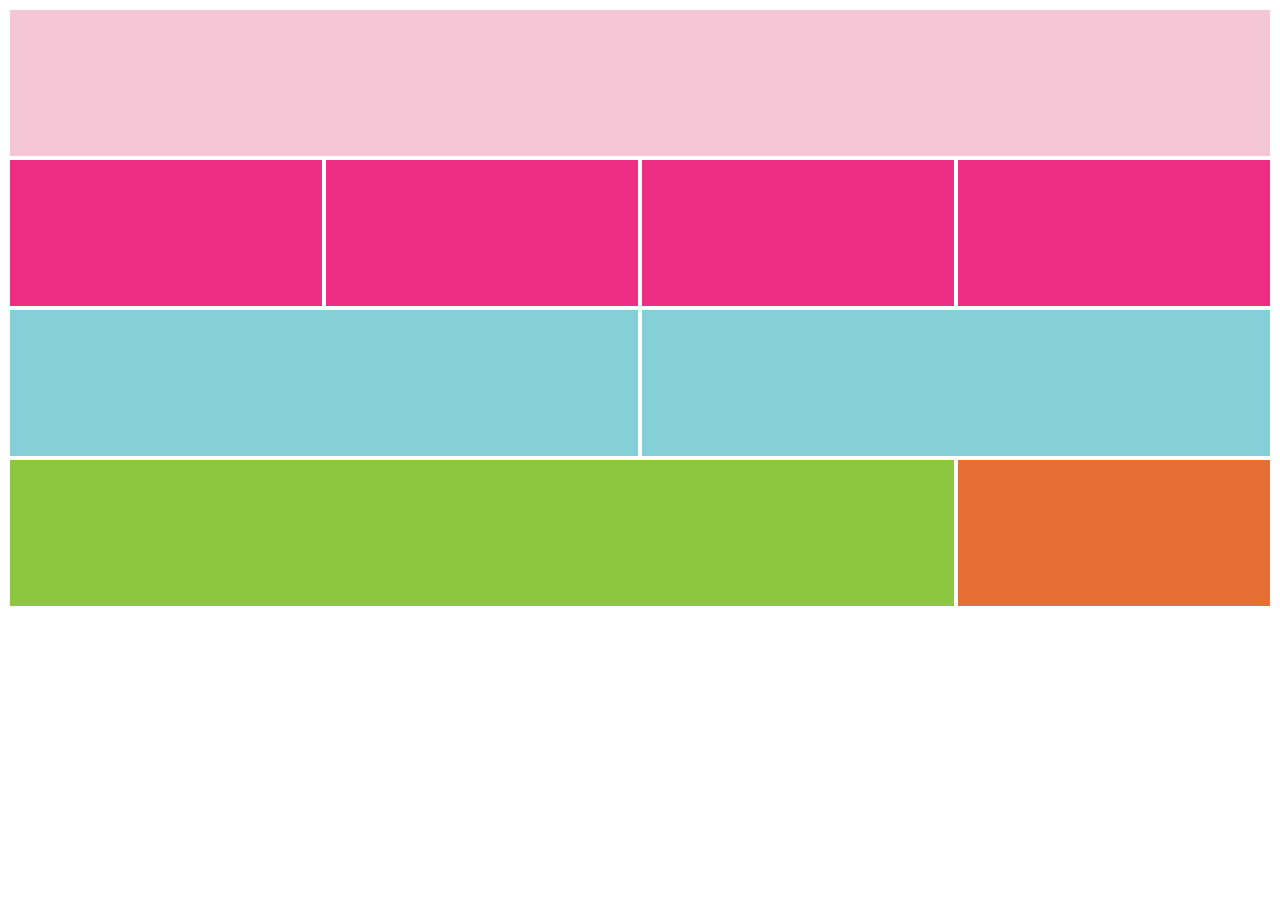
<file: colorGrid/index.html>
<!DOCTYPE html>
<html lang="en">
<head>
<link rel="stylesheet" href = styles.css>

<p class = "pink">- `#F5C6D6`</p>
<p class = "hot-pink">- `#EE2E84`</p>
<p class = "hot-pink">- `#EE2E84`</p>
<p class = "hot-pink">- `#EE2E84`</p>
<p class = "hot-pink">- `#EE2E84`</p>
<p class = "blue">- `#85CFD8`</p>
<p class = "blue">- `#85CFD8`</p>
<p class = "green">- `#8DC63F`</p>
<p class = "orange">- `#E76E34`</p>
</head>

<body>

</body>
</html>
</file>
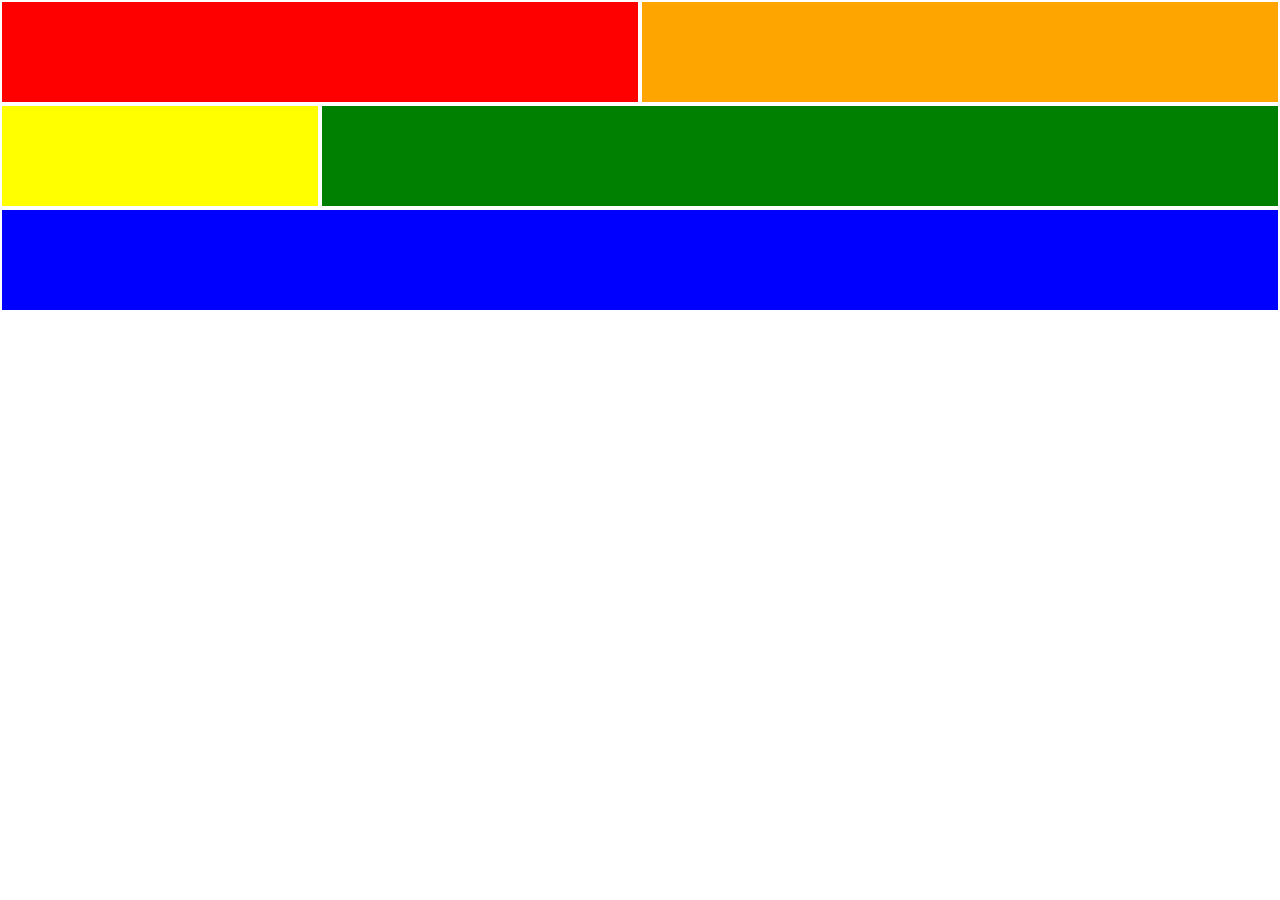
<file: cssGridPractice/index.html>
<!DOCTYPE html>
<html lang ="en">
<head>
<link rel = "stylesheet" href = styles.css>
</head>
<body>
    <div id = "grid">
        <div id = "red"></div>
        <div id = "orange"></div>
        <div id = "yellow"></div>
        <div id = "green"></div>
        <div id = "blue"></div>
    </div>
</body>
</html>
</file>
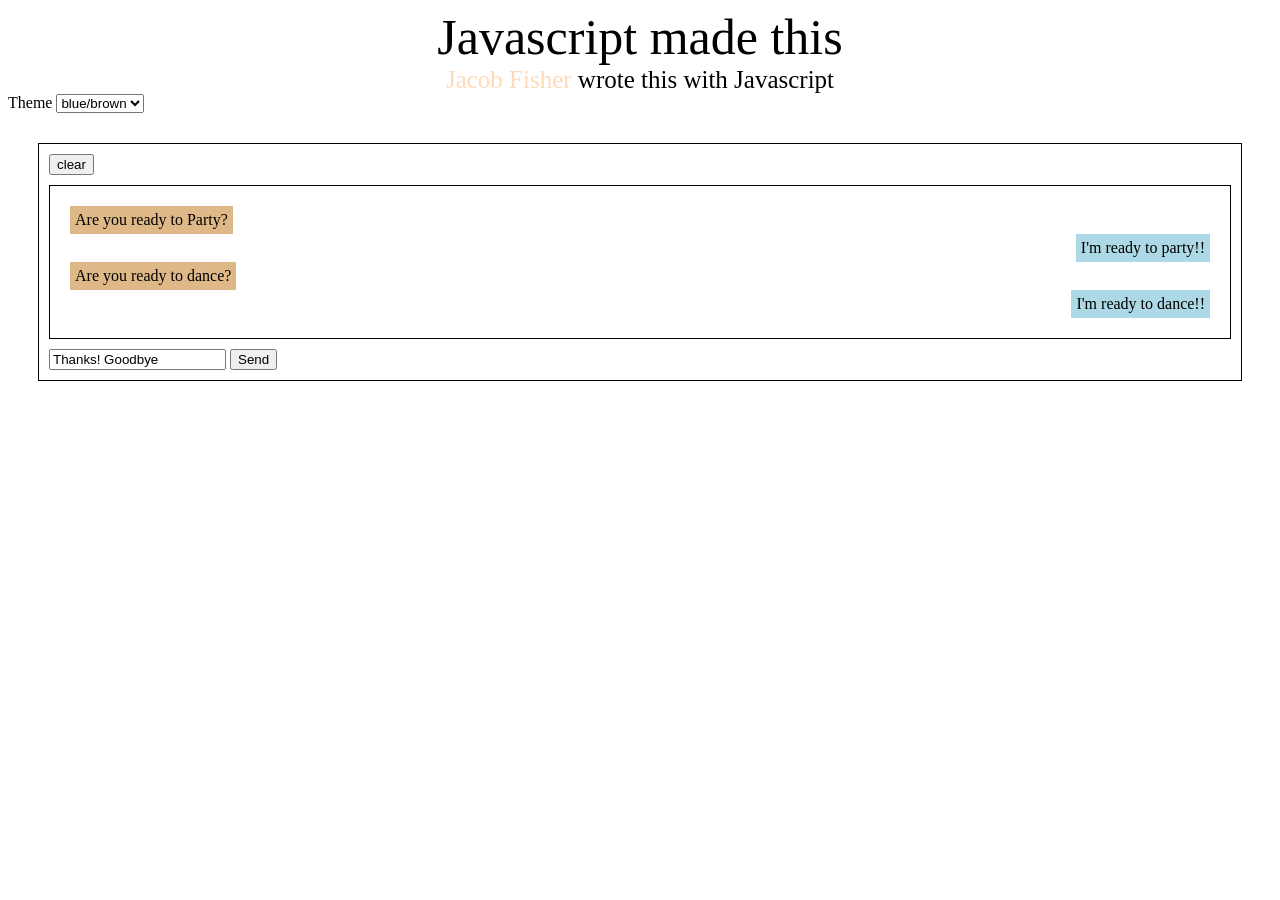
<file: dom-olympics-start/index.html>
<!DOCTYPE html>
<html lang="en">
<head>
    <meta charset="UTF-8">
    <meta name="viewport" content="width=device-width, initial-scale=1.0">
    <meta http-equiv="X-UA-Compatible" content="ie=edge">
    <link rel="stylesheet" href="style.css">
    <title>DOM Olympics</title>
</head>
<body>
    <header id="header"></header>
    <label>Theme</label>
    <select id="theme-drop-down">
        <option value="theme-one">blue/brown</option>
        <option value="theme-two">red/black</option>
    </select>
    <div id="main">
        <button id='clear-button'>clear</button>
        <div class="messages">
            <div id = "messageLeft1" class="message left">
                I have something serious to talk about
            </div>
            <div id = "messageRight1" class="message right">
                I don't want to talk
            </div>
            <div id = "messageLeft2" class="message left">
                You have to, you're the police
            </div>
            <div id = "messageRight2" class="message right">
                I'm just a simple farmer
            </div>
        </div>
        <form name="message">
            <input id="input" value="Thanks! Goodbye"/>
            <button>Send</button>
        </form>
    </div>
   
    <script src="index.js"></script>
</body>
</html>
</file>
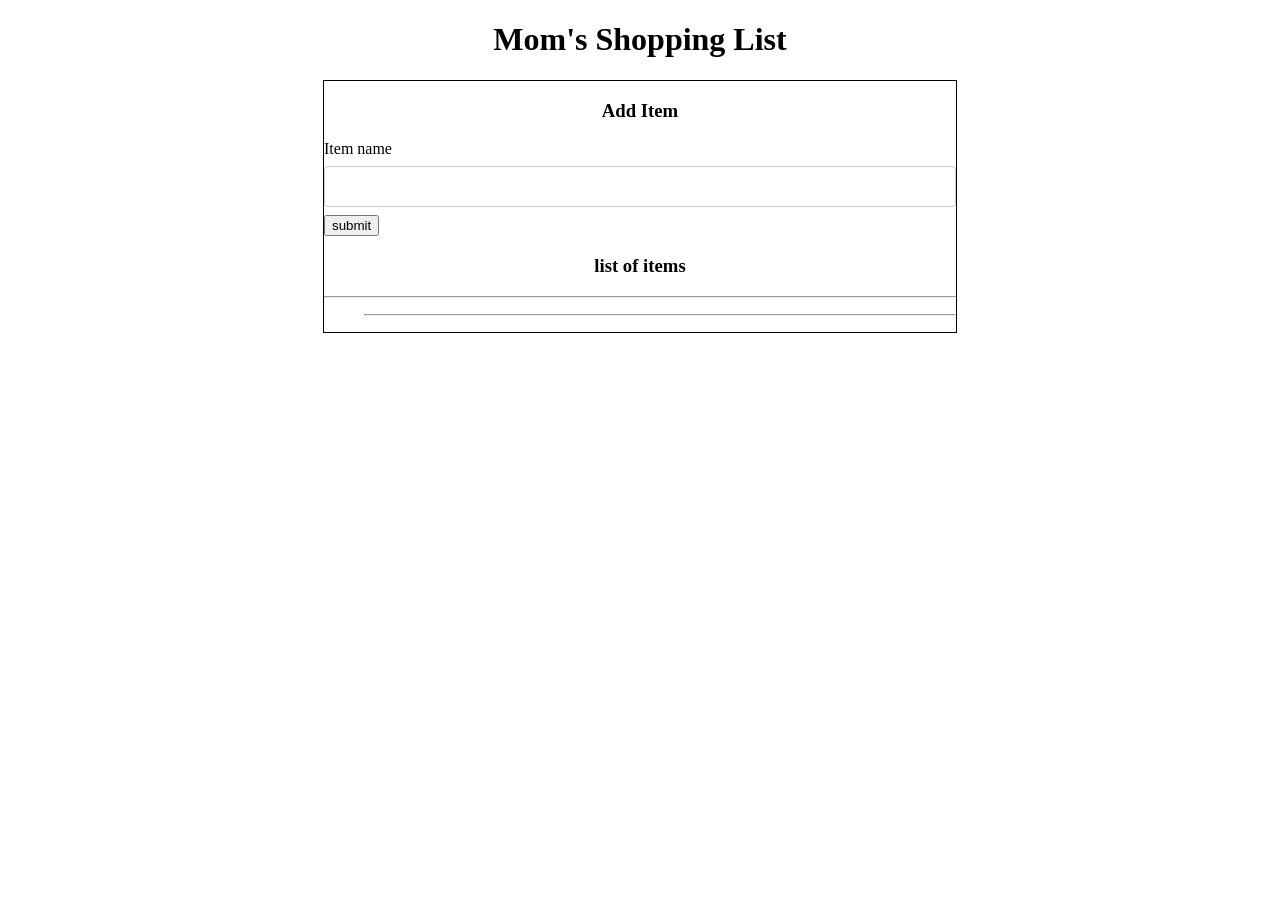
<file: moms-shopping-list-start/index.html>
<!DOCTYPE html>
<html lang="en">
<head>
    <meta charset="UTF-8">
    <meta name="viewport" content="width=device-width, initial-scale=1.0">
    <meta http-equiv="X-UA-Compatible" content="ie=edge">
    <link rel="stylesheet" href="style.css">
    <title>Mom's Shopping List</title>
</head>
<body>
    <div class="title-bar">
        <h1 class="title">Mom's Shopping List</h1>
    </div>
    <div class="main">
        <div class="title-bar">
            <h3 class="title">Add Item</h3>
        </div>
        <form name="addItem" id="add-todo">
            <label class="label" for="title">Item name</label>
            <input class="input" name="title" id="title" />
            <button id = "submit">submit</button>
        </form>
        <div class="todos">
            <div class="title-bar">
                <h3 class="title">list of items</h3>
            </div>
            <hr>
            <ul id="list">
                <hr>              
            </ul>
        </div>
    </div>
    <script src="index.js"></script>
</body>
</html>
</file>
<file: dom-olympics-start/style.css>
.header {
    display: flex;
    align-items: center;
    flex-direction: column;
    font-size: 50px;
}

.name {
    color: peachpuff;
}

.messages {
    display: flex;
    flex-direction: column;
    border: 1px solid black;
    margin: 10px 0px;
    padding: 20px;
}

#main {
    margin: 30px;
    border: 1px solid black;
    padding: 10px;
}

.message {
    padding: 5px;
}

.right {
    align-self: flex-end;
    background-color: lightblue;
}

.left {
    align-self: flex-start;
    background-color: burlywood;
}
</file>
<file: moms-shopping-list-start/style.css>
.title {
    text-align: center;
}

.main {
    border: 1px solid black;
    width: 50%;
    margin: auto;
}

#add-item {
    border: 1px solid black;
}

.input {
    width: 100%;
    padding: 12px 20px;
    margin: 8px 0;
    display: inline-block;
    border: 1px solid #ccc;
    border-radius: 4px;
    box-sizing: border-box;
}

/*.label {
    margin: 10px;
}

#list {
    flex-direction: column;
    display: flex;
}

#list > li{
    list-style-type: none;
    margin: 10px auto;
}

#list div {
    margin-bottom: 10px;
    text-align: center;
}*/
.buttons{
    display: inline-flex;
    width: 50px;
}
</file>
